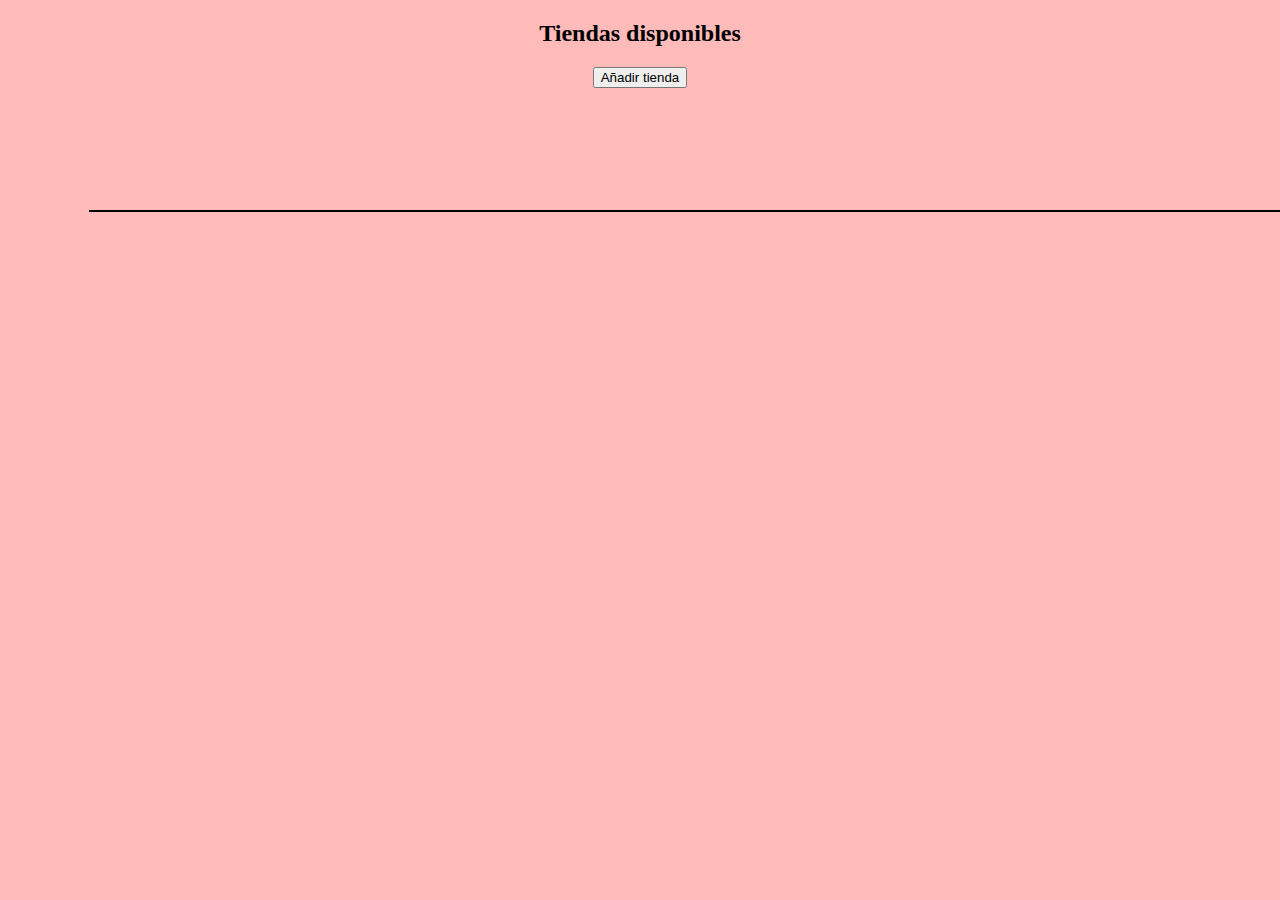
<file: src/main/resources/templates/pages/index.html>
<!DOCTYPE html>
<html>
<head>
<meta http-equiv='Content-Type' content='text/html' charset='UTF-8' />
<link href="https://cdn.jsdelivr.net/npm/bootstrap@5.0.0-beta2/dist/css/bootstrap.min.css" rel="stylesheet" integrity="sha384-BmbxuPwQa2lc/FVzBcNJ7UAyJxM6wuqIj61tLrc4wSX0szH/Ev+nYRRuWlolflfl" crossorigin="anonymous">


<title>White collar</title> 
<script src="https://ajax.googleapis.com/ajax/libs/jquery/3.5.1/jquery.min.js"></script>
<script src="main.js"></script>
  <link rel="stylesheet" href="estilos.css">
</head>

<body>
<nav>


</nav>
<main>

    <article id="shopstable-div" class="shopstable-div">
        <h2 >Tiendas disponibles</h2>
        <button type="button" class=" btn btn-success" onClick="showForm()" id="shop1"  >Añadir tienda</button>
    <table id="shopstable" class="shopstable" style="width:100%"></table>
    </article>
    <article id="picturestable-div" class="picturestable-div" style="visibility: hidden;">
        <h2>Cuadros de la tienda </h2>
        <button type="button" class=" btn btn-success" onClick="showPictureForm()">añadir cuadro</button>
        
        <button type="button" class=" btn btn-danger" onClick="deletePictures()">eliminar cuadros</button>
        <table id="picturestable" class="picturestable" style="width:100%">

        </table>
        
    </article>
        <article id="formulario-div" class="formulario-div" style="visibility: hidden;">
        <h2>Formulario tiendas</h2><br/>
        <form method="post" action="http://localhost:8080/shops/"><br/>
        <label for="field-name" id="label-field-name" class="label-field-name">Introduzca el nombre de la tienda</label><br/>
        	<input type="text" name="name" placeholder="nombre" id="field-name" class="insertar"><br/>
        	<label for="capacity" id="label-field-capacity"> Introduzca la capacidad máxima de la tienda</label><br/>
        	<input type="text" name="capacity" placeholder="32" required id="capacity-field" class=""><br/>
        	<input type="button" value="introducir" id="boton-introducirtienda" onClick="sendShop()">
        </form>

    
    </article>
    <article id="picureForm-div" class="shopformulario-div" style="visibility: hidden;">
        <h2>Formulario collares</h2>
        <form method="post" action="http://localhost:8080/shops/">
       		<label for="namepicture" id="label-field-namepicture" class="label-field-namepicture">Introduzca el nombre del collar</label><br/>
        	<input type="text" name="namepicture" placeholder="nombre" id="field-namepicture" class="insertar" required><br/>
        	<label for="price" id="label-field-price"> Introduzca el precio</label><br/>
        	<input type="number" name="price" placeholder="32.29" required id="price-field" class=""><br/>
 	       	<label for="author" id="label-field-author"> Introduzca el autor del cuadro, digo collar</label><br/>
        	<input type="text" name="author" placeholder="anonymous" required id="author-field" class=""><br/>
        	<input type="button" value="introducir" id="boton-introducircuadro" onClick="sendPicture()">
        </form>

    
    </article>
</main>


</body>


</html>
</file>
<file: src/main/resources/templates/pages/estilos.css>
@charset "ISO-8859-1";
article{
	text-align:center;
	margin: 20px;
	margin-top:20px;
}
table{
	margin-left: 5%;
	margin-top:10%;
	min-width:100px;
}
body{
	background-color: #FF000045
}
#picureForm-div, #formulario-div{
	position:absolute;
	text-align:left;
	background-color: #FF000050;
	border-radius:10px;
	width:70%;
	padding:50px;
	margin-left:20%;
}
table, th, td {
  border: 1px solid black;
}
input{
	background-color: #668153c4;
}
</file>
